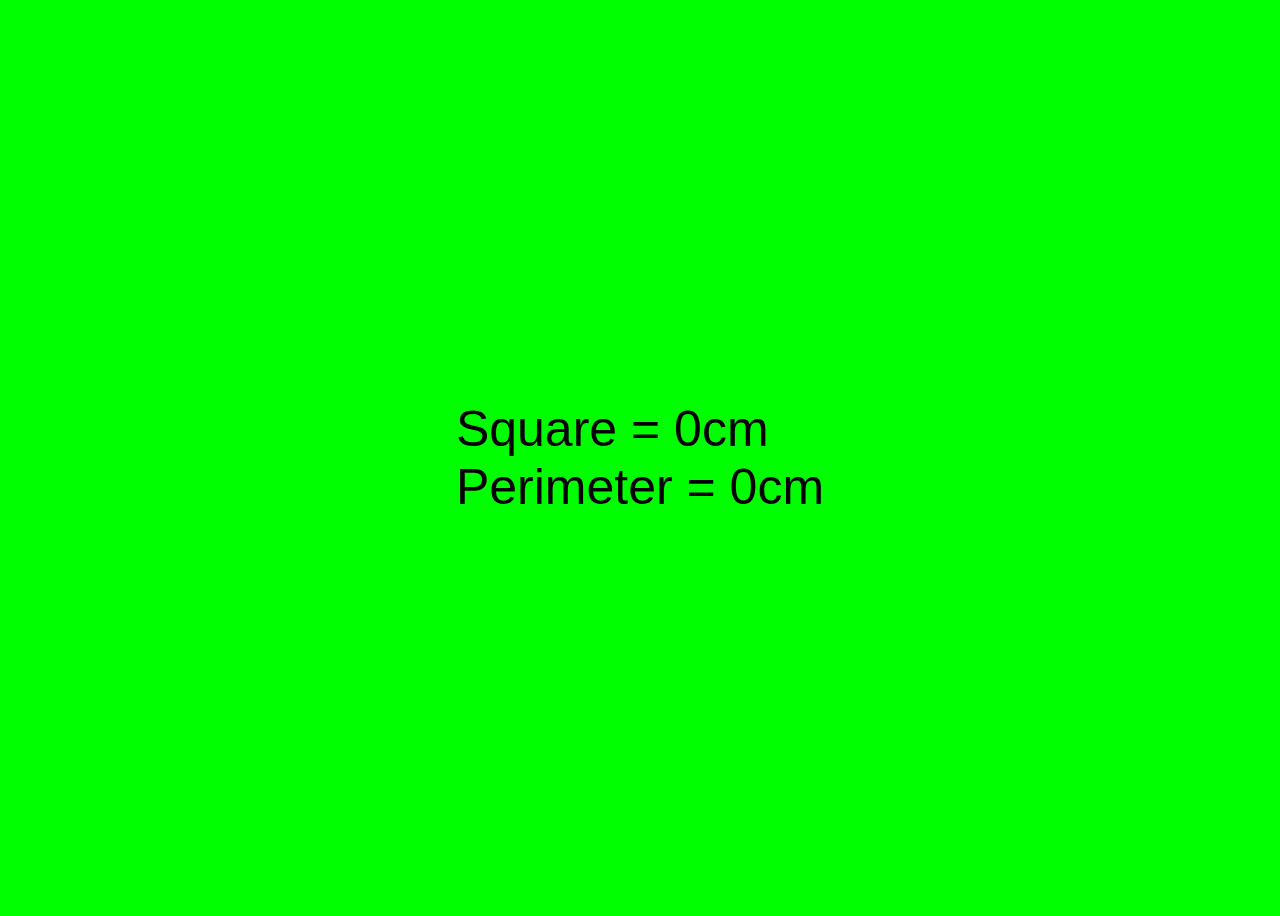
<file: 1st task/index.html>
<!DOCTYPE html>
<html lang="en">
<head>
    <meta charset="UTF-8">
    <meta name="viewport" content="width=device-width, initial-scale=1.0">
    <title>Document</title>
</head>
<body>

    <style>
        body{
            background-color: lime;
            display: flex;
            align-items: center;
            justify-content: center;
            height: 100vh;
            font-size: 50px;
            font-family: Arial, Helvetica, sans-serif;
        }
    </style>
    <script src="js/script.js"></script>
</body>
</html>
</file>
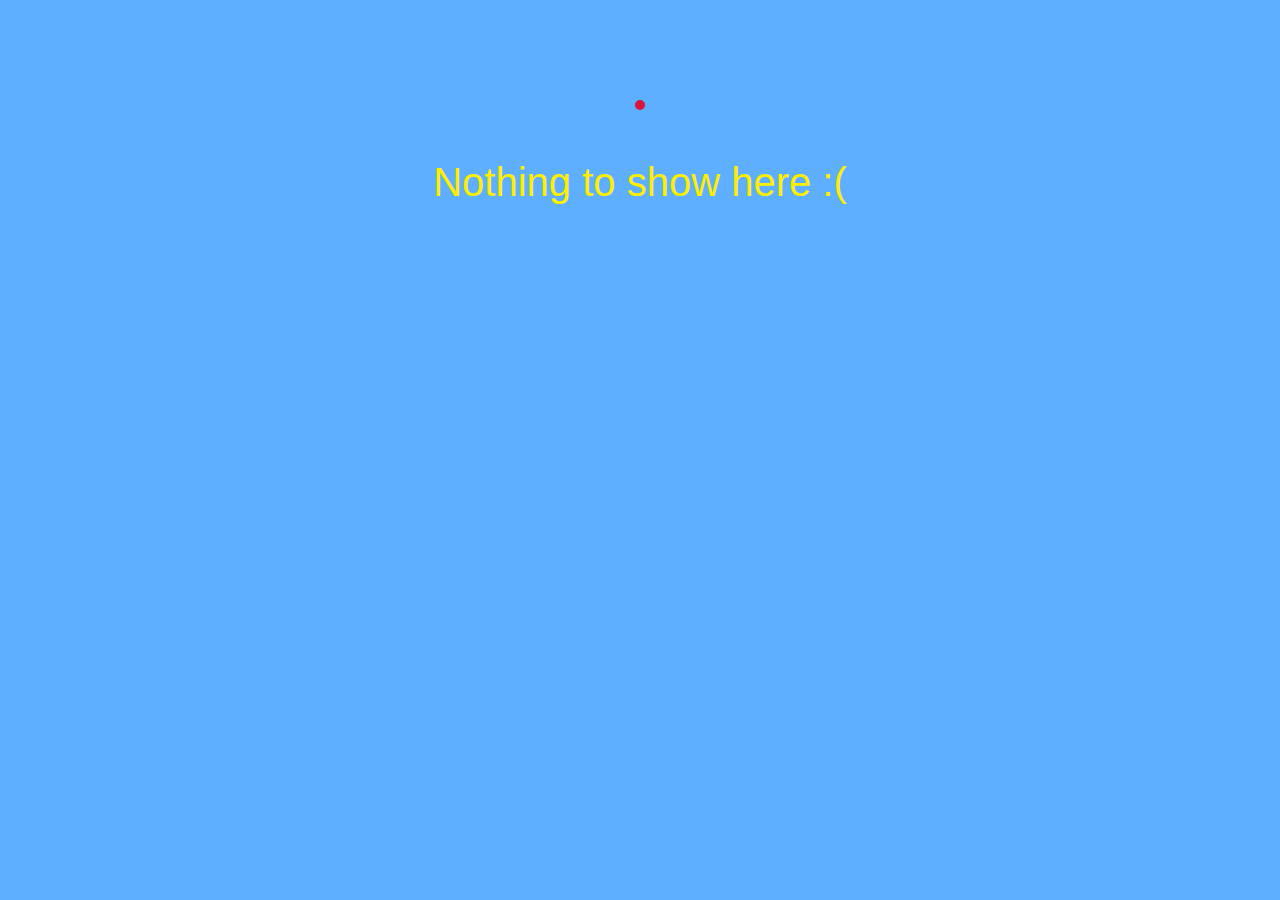
<file: 4th task/index.html>
<!DOCTYPE html>
<html lang="en">
<head>
    <meta charset="UTF-8">
    <meta name="viewport" content="width=device-width, initial-scale=1.0">
    <title>Document</title>
    <link rel="stylesheet" href="css/style.css">
</head>
<body>
    <div class="box" id="box">
        
    </div>
    <script src="js/script.js"></script>
</body>
</html>
</file>
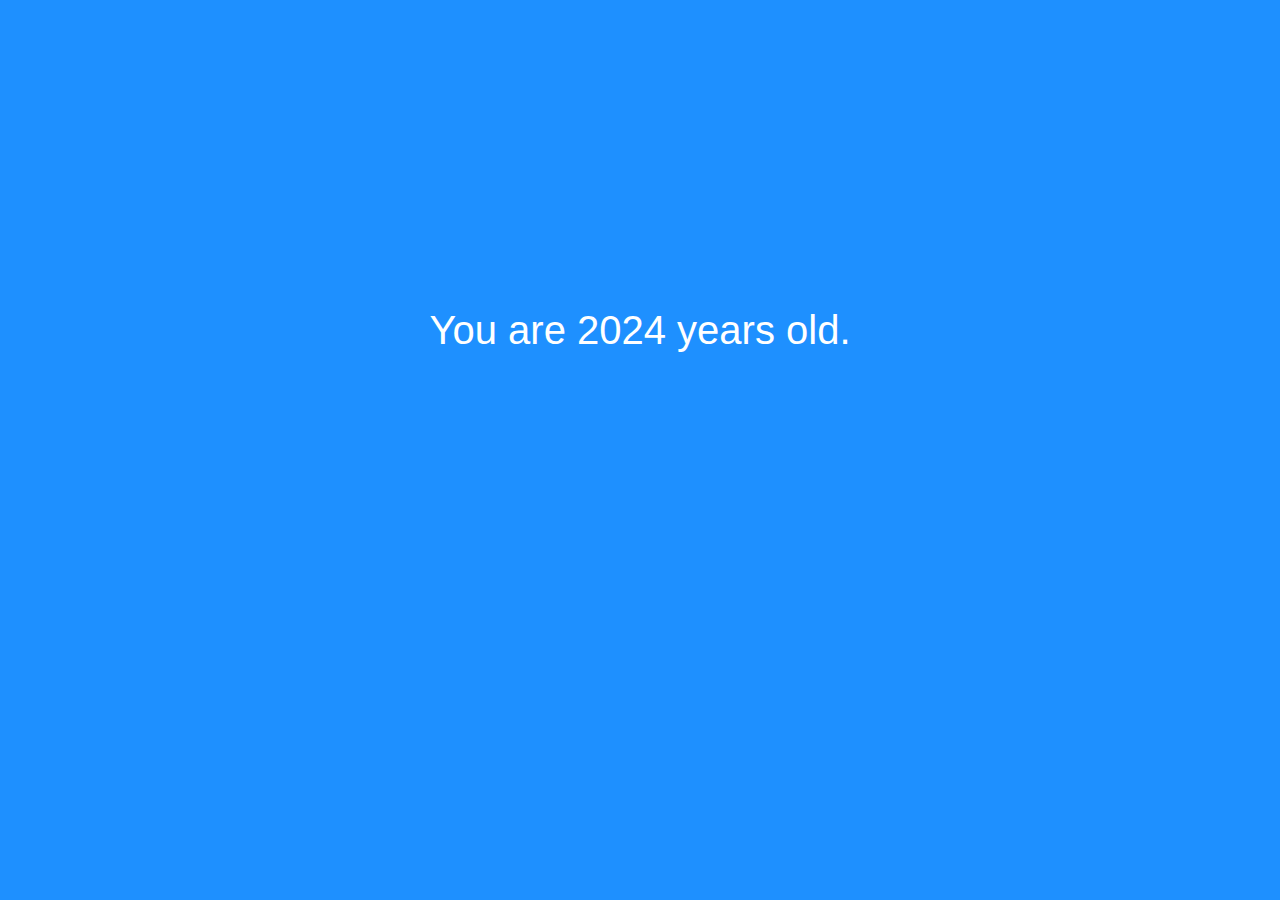
<file: 5th task/index.html>
<!DOCTYPE html>
<html lang="en">
<head>
    <meta charset="UTF-8">
    <meta name="viewport" content="width=device-width, initial-scale=1.0">
    <title>Document</title>

</head>
<body>
    <style>
        body{
            background-color: dodgerblue;
            font-size: 40px;
            font-family: Arial, Helvetica, sans-serif;
            color: white;
            display: flex;
            justify-content: center;
            align-items: center;
            padding: 300px;
        }
    </style>
    <script src="js/script.js"></script>
</body>
</html>
</file>
<file: 4th task/css/style.css>
*{
    margin: 0;
    padding: 0;
    box-sizing: border-box;
}

body{
    background-color: rgba(30, 143, 255, 0.712);
    color: white;
    display: flex;
    align-items: center;
    justify-content: center;
    flex-direction: column;
    gap: 50px;
    font-size: 40px;
    font-family: Arial, Helvetica, sans-serif;
    color: rgb(255, 238, 0);
    padding: 100px;
}

.box{
    background-color: rgba(220, 20, 60, 0.132);
    border-radius: 50%;
    border: 5px solid crimson;
    transition: .3s;
    
    

}

.box:hover{
    transform: scale(110%);
    box-shadow: rgba(0, 0, 0, 0.35) 0px 35px 15px;
    border: 5px solid lawngreen;
    background-color: rgba(126, 252, 0, 0.281);
    
}
</file>
